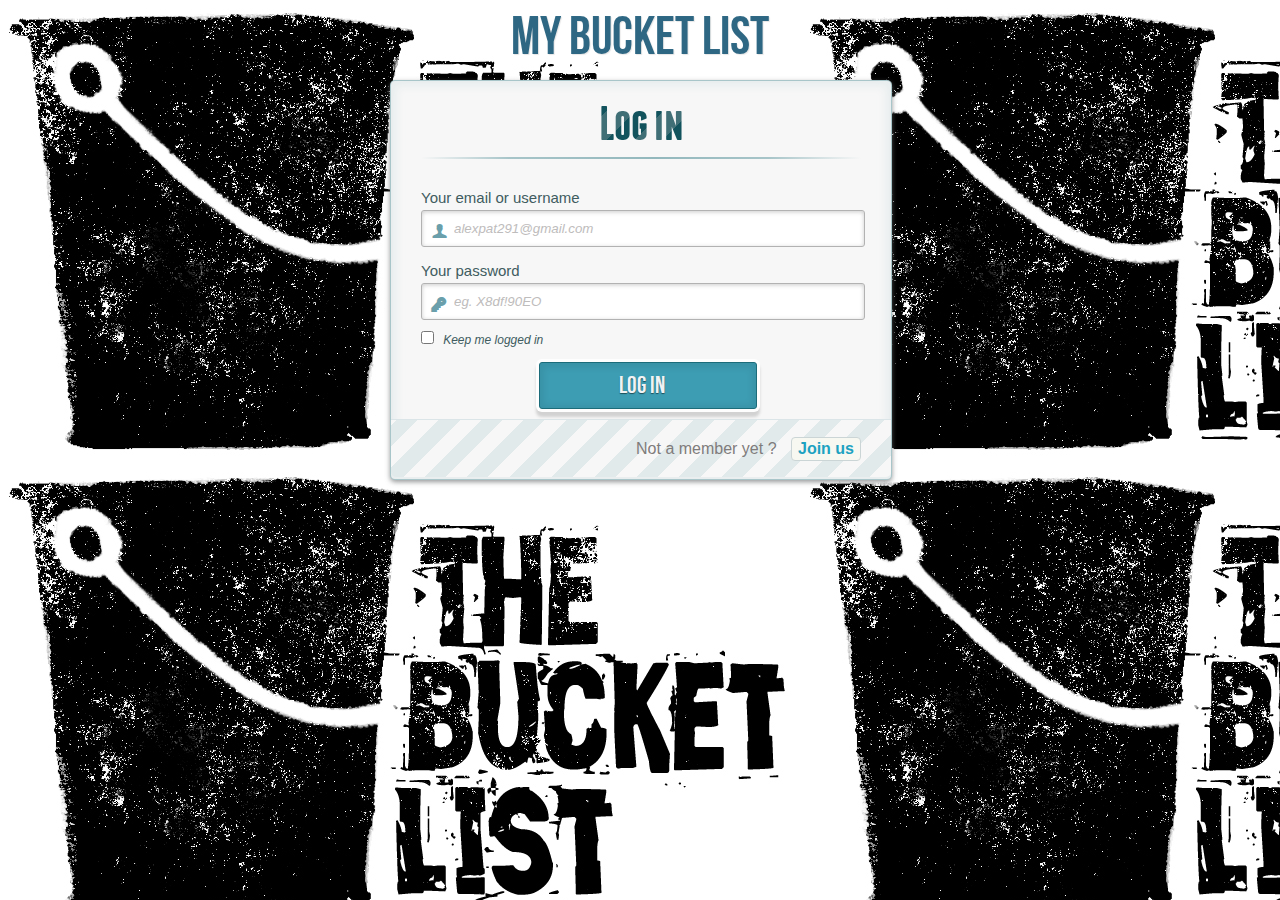
<file: index.html>
<!DOCTYPE html>
<!--[if lt IE 7 ]> <html lang="en" class="no-js ie6 lt8"> <![endif]-->
<!--[if IE 7 ]>    <html lang="en" class="no-js ie7 lt8"> <![endif]-->
<!--[if IE 8 ]>    <html lang="en" class="no-js ie8 lt8"> <![endif]-->
<!--[if IE 9 ]>    <html lang="en" class="no-js ie9"> <![endif]-->
<!--[if (gt IE 9)|!(IE)]><!--> <html lang="en" class="no-js"> <!--<![endif]-->
    <head>
        <meta charset="UTF-8" />
        <!-- <meta http-equiv="X-UA-Compatible" content="IE=edge,chrome=1">  -->
        <title>Login</title>
        <meta name="viewport" content="width=device-width, initial-scale=1.0"> 
        <meta name="description" content="MY BUCKET LIST" />
        <meta name="keywords" content="html5, css3, form, switch, animation, :target, pseudo-class" />
        <meta name="author" content="Codrops" />
        <link rel="shortcut icon" href="../favicon.ico"> 
        <link rel="stylesheet" type="text/css" href="css/demo.css" />
        <link rel="stylesheet" type="text/css" href="css/style.css" />
		<link rel="stylesheet" type="text/css" href="css/animate-custom.css" />
    </head>
    <body>
        <div class="container">
            

            <header>
                <h1>MY BUCKET LIST</h1>
				
            </header>
            <section>				
                <div id="container_demo" >
                    <!-- hidden anchor to stop jump http://www.css3create.com/Astuce-Empecher-le-scroll-avec-l-utilisation-de-target#wrap4  -->
                    <a class="hiddenanchor" id="toregister"></a>
                    <a class="hiddenanchor" id="tologin"></a>
                    <div id="wrapper">
                        <div id="login" class="animate form">
                            <form  action="mysuperscript.php" autocomplete="on"> 
                                <h1>Log in</h1> 
                                <p> 
                                    <label for="username" class="uname" data-icon="u" > Your email or username </label>
                                    <input id="username" name="username" required="required" type="text" placeholder="alexpat291@gmail.com"/>
                                </p>
                                <p> 
                                    <label for="password" class="youpasswd" data-icon="p"> Your password </label>
                                    <input id="password" name="password" required="required" type="password" placeholder="eg. X8df!90EO" /> 
                                </p>
                                <p class="keeplogin"> 
									<input type="checkbox" name="loginkeeping" id="loginkeeping" value="loginkeeping" /> 
									<label for="loginkeeping">Keep me logged in</label>
								</p>
                                
                               
                            <div class="linking"><a href="list.html">log in</a></div>


                               
                                <p class="change_link">
									Not a member yet ?
									<a href="#toregister" class="to_register">Join us</a>
								</p>
                            </form>
                        </div>

                        <div id="register" class="animate form">
                            <form  action="mysuperscript.php" autocomplete="on"> 
                                <h1> Sign up </h1> 
                                <p> 
                                    <label for="usernamesignup" class="uname" data-icon="u">Your username</label>
                                    <input id="usernamesignup" name="usernamesignup" required="required" type="text" placeholder="mysuperusername690" />
                                </p>
                                <p> 
                                    <label for="emailsignup" class="youmail" data-icon="e" > Your email</label>
                                    <input id="emailsignup" name="emailsignup" required="required" type="email" placeholder="mysupermail@mail.com"/> 
                                </p>
                                <p> 
                                    <label for="passwordsignup" class="youpasswd" data-icon="p">Your password </label>
                                    <input id="passwordsignup" name="passwordsignup" required="required" type="password" placeholder="eg. X8df!90EO"/>
                                </p>
                                <p> 
                                    <label for="passwordsignup_confirm" class="youpasswd" data-icon="p">Please confirm your password </label>
                                    <input id="passwordsignup_confirm" name="passwordsignup_confirm" required="required" type="password" placeholder="eg. X8df!90EO"/>
                                </p>
                                <p class="signin button"> 
									<input type="submit" value="Sign up"/> 
								</p>
                                <p class="change_link">  
									Already a member ?
									<a href="#tologin" class="to_register"> Go and log in </a>
								</p>
                            </form>
                        </div>

                        
						
                    </div>
                </div>  
            </section>
        </div>
    </body>
</html>
</file>
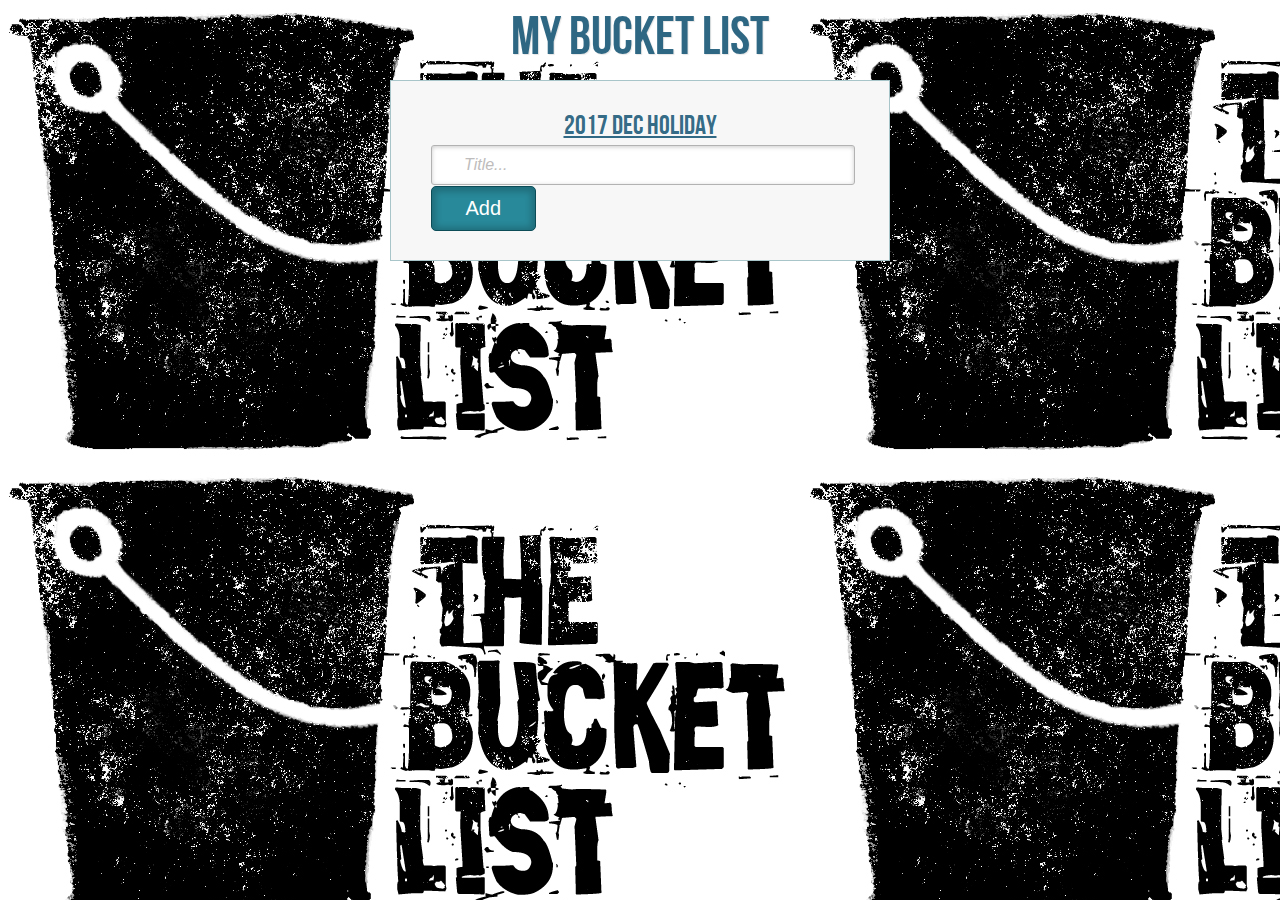
<file: list.html>
<!DOCTYPE html>
<!--[if lt IE 7 ]> <html lang="en" class="no-js ie6 lt8"> <![endif]-->
<!--[if IE 7 ]>    <html lang="en" class="no-js ie7 lt8"> <![endif]-->
<!--[if IE 8 ]>    <html lang="en" class="no-js ie8 lt8"> <![endif]-->
<!--[if IE 9 ]>    <html lang="en" class="no-js ie9"> <![endif]-->
<!--[if (gt IE 9)|!(IE)]><!--> <html lang="en" class="no-js"> <!--<![endif]-->
    <head>
        <meta charset="UTF-8" />
        <!-- <meta http-equiv="X-UA-Compatible" content="IE=edge,chrome=1">  -->
        <title>creating list</title>
        <meta name="viewport" content="width=device-width, initial-scale=1.0"> 
        <meta name="description" content="Login and Registration Form with HTML5 and CSS3" />
        <meta name="keywords" content="html5, css3, form, switch, animation, :target, pseudo-class" />
        <meta name="author" content="Codrops" />
        <link rel="shortcut icon" href="../favicon.ico"> 
        <link rel="stylesheet" type="text/css" href="css/demo.css" />
        <link rel="stylesheet" type="text/css" href="css/style2.css" />
		<link rel="stylesheet" type="text/css" href="css/animate-custom.css" />
    </head>
    <body>
        <div class="container">
           
             <header>
                <h1>MY BUCKET LIST</h1>
                
            </header>
            <section>				
                <div id="container_demo" >
                    <!-- hidden anchor to stop jump http://www.css3create.com/Astuce-Empecher-le-scroll-avec-l-utilisation-de-target#wrap4  -->
                    
                    <div id="wrapper">
                        <!DOCTYPE html>
<html>
<head>
<style>
body {
  margin: 0;
  min-width: 250px;
}

/* Include the padding and border in an element's total width and height */
* {
  box-sizing: border-box;
}

/* Remove margins and padding from the list */
ul {
  margin: 0;
  padding: 0;
}

/* Style the list items */
ul li {
  cursor: pointer;
  position: relative;
  padding: 12px 8px 12px 40px;
  background: #eee;
  font-size: 18px;
  transition: 0.2s;
  
  /* make the list items unselectable */
  -webkit-user-select: none;
  -moz-user-select: none;
  -ms-user-select: none;
  user-select: none;
}

/* Set all odd list items to a different color (zebra-stripes) */
ul li:nth-child(odd) {
  background: #f9f9f9;
}

/* Darker background-color on hover */
ul li:hover {
  background: #ddd;
}

/* When clicked on, add a background color and strike out text */
ul li.checked {
  background: rgb(40, 137, 154);
  color: #fff;
  text-decoration: line-through;
}

/* Add a "checked" mark when clicked on */
ul li.checked::before {
  content: '';
  position: absolute;
  border-color: #fff;
  border-style: solid;
  border-width: 0 2px 2px 0;
  top: 10px;
  left: 16px;
  transform: rotate(45deg);
  height: 15px;
  width: 7px;
}

/* Style the close button */
.close {
  position: absolute;
  right: 0;
  top: 0;
  padding: 12px 16px 12px 16px;
}

.close:hover {
  background-color: #f44336;
  color: white;
}

/* Style the header */
.header {
  background-color: rgb(247, 247, 247);
  padding: 30px 40px;
  color: white;
  text-align: center;
      border: 1px solid rgba(147, 184, 189,0.8);
}

/* Clear floats after the header */
.header:after {
  content: "";
  display: table;
  clear: both;
}

/* Style the input */
input {
  border: none;
  width: 75%;
  padding: 10px;
  float: left;
  font-size: 16px;
}

/* Style the "Add" button */
.addBtn {
  padding: 10px;
  width: 25%;
  background: rgb(40, 137, 154);
    position: relative;
    top: 1px;
    border: 1px solid rgb(12, 76, 87);
    -webkit-box-shadow: 0px 1px 6px 4px rgba(0, 0, 0, 0.2) inset;
    -moz-box-shadow: 0px 1px 6px 4px rgba(0, 0, 0, 0.2) inset;
    box-shadow: ;
     float: left;
  text-align: center;
  font-size: 20px;
  cursor: pointer;
  transition: 0.3s;
  border-radius: 5px;
}

.addBtn:hover {
  background-color: #bbb;
}
</style>
</head>
<body>

<div id="myDIV" class="header">
  <p style="margin:5px">2017 dec holiday</p>
  <input type="text" id="myInput" placeholder="Title...">
  <span onclick="newElement()" class="addBtn">Add</span>
</div>

<ul id="myUL">
  
</ul>

<script>
// Create a "close" button and append it to each list item
var myNodelist = document.getElementsByTagName("LI");
var i;
for (i = 0; i < myNodelist.length; i++) {
  var span = document.createElement("SPAN");
  var txt = document.createTextNode("\u00D7");
  span.className = "close";
  span.appendChild(txt);
  myNodelist[i].appendChild(span);
}

// Click on a close button to hide the current list item
var close = document.getElementsByClassName("close");
var i;
for (i = 0; i < close.length; i++) {
  close[i].onclick = function() {
    var div = this.parentElement;
    div.style.display = "none";
  }
}

// Add a "checked" symbol when clicking on a list item
var list = document.querySelector('ul');
list.addEventListener('click', function(ev) {
  if (ev.target.tagName === 'LI') {
    ev.target.classList.toggle('checked');
  }
}, false);

// Create a new list item when clicking on the "Add" button
function newElement() {
  var li = document.createElement("li");
  var inputValue = document.getElementById("myInput").value;
  var t = document.createTextNode(inputValue);
  li.appendChild(t);
  if (inputValue === '') {
    alert("You must write something!");
  } else {
    document.getElementById("myUL").appendChild(li);
  }
  document.getElementById("myInput").value = "";

  var span = document.createElement("SPAN");
  var txt = document.createTextNode("\u00D7");
  span.className = "close";
  span.appendChild(txt);
  li.appendChild(span);

  for (i = 0; i < close.length; i++) {
    close[i].onclick = function() {
      var div = this.parentElement;
      div.style.display = "none";
    }
  }
}
</script>

</body>
</html>

                      
						
                    </div>
                </div>  
            </section>
        </div>
    </body>
</html>
</file>
<file: css/demo.css>
@font-face {
    font-family: 'BebasNeueRegular';
    src: url('fonts/BebasNeue-webfont.eot');
    src: url('fonts/BebasNeue-webfont.eot?#iefix') format('embedded-opentype'),
         url('fonts/BebasNeue-webfont.woff') format('woff'),
         url('fonts/BebasNeue-webfont.ttf') format('truetype'),
         url('fonts/BebasNeue-webfont.svg#BebasNeueRegular') format('svg');
    font-weight: normal;
    font-style: normal;
}
/* CSS reset */
body,div,dl,dt,dd,ul,ol,li,h1,h2,h3,h4,h5,h6,pre,form,fieldset,input,textarea,p,blockquote,th,td { 
	margin:0;
	padding:0;
}
html,body {
	margin:0;
	padding:0;
	height: 100%;
}
table {
	border-collapse:collapse;
	border-spacing:0;
}
fieldset,img { 
	border:0;
}
address,caption,cite,code,dfn,th,var {
	font-style:normal;
	font-weight:normal;
}
ol,ul {
	list-style:none;
}
caption,th {
	text-align:left;
}
h1,h2,h3,h4,h5,h6 {
	font-size:100%;
	font-weight:normal;
}

#myDIV p{
	  font-family: 'BebasNeueRegular', 'Arial Narrow', Arial, sans-serif;
    font-size: 27px;
    line-height: 20px;
    position: relative;
    font-weight: 400;
    color: rgba(26,89,120,0.9);
    text-decoration: underline;
    

}


q:before,q:after {
	content:'';
}
abbr,acronym { border:0;
}
article, aside, details, figcaption, figure,
footer, header, hgroup, menu, nav, section {
	display: block;
}
/* General Demo Style */
body{
	font-family: Cambria, Palatino, "Palatino Linotype", "Palatino LT STD", Georgia, serif;
	background: #fff url(../images/bucket.jpg) repeat top left;
	font-weight: 400;
	font-size: 15px;
	color: #1d3c41;
	overflow-y: scroll;
}
a{
	color: #333;
	text-decoration: none;
}
.container{
	width: 100%;
	height: 100%;
	position: relative;
	text-align: center;
}
.clr{
	clear: both;
}
.container > header{
	padding: 20px 30px 10px 30px;
	margin: 0px 20px 10px 20px;
	position: relative;
	display: block;
	text-shadow: 1px 1px 1px rgba(0,0,0,0.2);
    text-align: center;
}
.container > header h1{
	font-family: 'BebasNeueRegular', 'Arial Narrow', Arial, sans-serif;
	font-size: 54px;
	line-height: 35px;
	position: relative;
	font-weight: 400;
	color: rgba(26,89,120,0.9);
	text-shadow: 1px 1px 1px rgba(0,0,0,0.1);
    padding: 0px 0px 5px 0px;
}
.container > header h1 span{
	color: #7cbcd6;
	text-shadow: 0px 1px 1px rgba(255,255,255,0.8);
}
.container > header h2{
	font-size: 16px;
	font-style: italic;
	color: #2d6277;
	text-shadow: 0px 1px 1px rgba(255,255,255,0.8);
}
/* Header Style */
.codrops-top{
	line-height: 24px;
	font-size: 11px;
	background: rgba(255, 255, 255, 0.4);
	text-transform: uppercase;
	z-index: 9999;
	position: relative;
	box-shadow: 1px 0px 2px rgba(0,0,0,0.2);
}
.codrops-top a{
	padding: 0px 10px;
	letter-spacing: 1px;
	color: #333;
	text-shadow: 0px 1px 1px #fff;
	display: block;
	float: left;
}
.codrops-top a:hover{
	background: #fff;
}
.codrops-top span.right{
	float: right;
}
.codrops-top span.right a{
	float: left;
	display: block;
}

.codrops-demos{
	text-align:center;
	display: block;
	padding: 14px;
}
.codrops-demos span{
	display: inline-block;
	padding-right: 15px;
	text-shadow: 1px 1px 1px rgba(255, 255, 255, 0.8);
}
.codrops-demos a,
.codrops-demos a.current-demo,
.codrops-demos a.current-demo:hover{
    display: inline-block;
	font-style: italic;
	font-size: 12px;
	padding: 3px 5px;
	margin: 0px 3px;
	font-weight: 800;
	box-shadow: 1px 1px 1px rgba(0,0,0,0.05) inset;
	color: #fff;
	text-shadow: 1px 1px 1px rgba(0,0,0,0.1);
	background: rgba(104,171,194,0.5);
}
.codrops-demos a:hover{
	background: #4fa2c4;
}
.codrops-demos a.current-demo,
.codrops-demos a.current-demo:hover{
	color: rgba(104,171,194,1);
	background: rgba(255,255,255,0.9);
	box-shadow: 0px 1px 1px rgba(0,0,0,0.1);
}




.linking{
	width: 30%;
    cursor: pointer;
    background: rgb(61, 157, 179);
    padding: 8px 5px;
    font-family: 'BebasNeueRegular','Arial Narrow',Arial,sans-serif;
    color: #fff;
    font-size: 24px;
    border: 1px solid rgb(28, 108, 122);
    margin-bottom: 10px;
    text-shadow: 0 1px 1px rgba(0, 0, 0, 0.5);
    -webkit-border-radius: 3px;
    -moz-border-radius: 3px;
    border-radius: 3px;
    -webkit-box-shadow: 0px 1px 6px 4px rgba(0, 0, 0, 0.07) inset, 0px 0px 0px 3px rgb(254, 254, 254), 0px 5px 3px 3px rgb(210, 210, 210);
    -moz-box-shadow: 0px 1px 6px 4px rgba(0, 0, 0, 0.07) inset, 0px 0px 0px 3px rgb(254, 254, 254), 0px 5px 3px 3px rgb(210, 210, 210);
    box-shadow: 0px 1px 6px 4px rgba(0, 0, 0, 0.07) inset, 0px 0px 0px 3px rgb(254, 254, 254), 0px 5px 3px 3px rgb(210, 210, 210);
    -webkit-transition: all 0.2s linear;
    -moz-transition: all 0.2s linear;
    -o-transition: all 0.2s linear;
    transition: all 0.2s linear;
    padding-left: 79px;
    margin-left: 118px
}
</file>
<file: css/style.css>
/* remove codrops styles and reset the whole thing */
#container_demo{
	 text-align: left;
	 margin: 0;
	 padding: 0;
	 margin: 0 auto;
	 font-family: "Trebuchet MS","Myriad Pro",Arial,sans-serif;
}

/** fonts used for the icons **/ 
@font-face {
    font-family: 'FontomasCustomRegular';
    src: url('fonts/fontomas-webfont.eot');
    src: url('fonts/fontomas-webfont.eot?#iefix') format('embedded-opentype'),
         url('fonts/fontomas-webfont.woff') format('woff'),
         url('fonts/fontomas-webfont.ttf') format('truetype'),
         url('fonts/fontomas-webfont.svg#FontomasCustomRegular') format('svg');
    font-weight: normal;
    font-style: normal;
}
@font-face {
    font-family: 'FranchiseRegular';
    src: url('fonts/franchise-bold-webfont.eot');
    src: url('fonts/franchise-bold-webfont.eot?#iefix') format('embedded-opentype'),
         url('fonts/franchise-bold-webfont.woff') format('woff'),
         url('fonts/franchise-bold-webfont.ttf') format('truetype'),
         url('fonts/franchise-bold-webfont.svg#FranchiseRegular') format('svg');
    font-weight: normal;
    font-style: normal;

}
a.hiddenanchor{
	display: none;
}
/** The wrapper that will contain our two forms **/
#wrapper{
	width: 60%;
	right: 0px;
	min-height: 560px;	
	margin: 0px auto;	
	width: 500px;
	position: relative;	
}
/**** Styling the form elements **/

/**** general text styling ****/
#wrapper a{
	color: rgb(240, 243, 245);
}

#wrapper h1{
	font-size: 48px;
	color: rgb(6, 106, 117);
	padding: 2px 0 10px 0;
	font-family: 'FranchiseRegular','Arial Narrow',Arial,sans-serif;
	font-weight: bold;
	text-align: center;
	padding-bottom: 30px;
}
/** For the moment only webkit supports the background-clip:text; */
#wrapper h1{
    background: -webkit-repeating-linear-gradient(-45deg, 
	rgb(18, 83, 93) , 
	rgb(18, 83, 93) 20px, 
	rgb(64, 111, 118) 20px, 
	rgb(64, 111, 118) 40px, 
	rgb(18, 83, 93) 40px);
	-webkit-text-fill-color: transparent;
	-webkit-background-clip: text;
}
#wrapper h1:after{
	content: ' ';
	display: block;
	width: 100%;
	height: 2px;
	margin-top: 10px;
	background: -moz-linear-gradient(left, rgba(147,184,189,0) 0%, rgba(147,184,189,0.8) 20%, rgba(147,184,189,1) 53%, rgba(147,184,189,0.8) 79%, rgba(147,184,189,0) 100%); 
	background: -webkit-gradient(linear, left top, right top, color-stop(0%,rgba(147,184,189,0)), color-stop(20%,rgba(147,184,189,0.8)), color-stop(53%,rgba(147,184,189,1)), color-stop(79%,rgba(147,184,189,0.8)), color-stop(100%,rgba(147,184,189,0))); 
	background: -webkit-linear-gradient(left, rgba(147,184,189,0) 0%,rgba(147,184,189,0.8) 20%,rgba(147,184,189,1) 53%,rgba(147,184,189,0.8) 79%,rgba(147,184,189,0) 100%); 
	background: -o-linear-gradient(left, rgba(147,184,189,0) 0%,rgba(147,184,189,0.8) 20%,rgba(147,184,189,1) 53%,rgba(147,184,189,0.8) 79%,rgba(147,184,189,0) 100%); 
	background: -ms-linear-gradient(left, rgba(147,184,189,0) 0%,rgba(147,184,189,0.8) 20%,rgba(147,184,189,1) 53%,rgba(147,184,189,0.8) 79%,rgba(147,184,189,0) 100%); 
	background: linear-gradient(left, rgba(147,184,189,0) 0%,rgba(147,184,189,0.8) 20%,rgba(147,184,189,1) 53%,rgba(147,184,189,0.8) 79%,rgba(147,184,189,0) 100%); 
}

#wrapper p{
	margin-bottom:15px;
}
#wrapper p:first-child{
	margin: 0px;
}
#wrapper label{
	color: rgb(64, 92, 96);
	position: relative;
}

/**** advanced input styling ****/
/* placeholder */
::-webkit-input-placeholder  { 
	color: rgb(190, 188, 188); 
	font-style: italic;
}
input:-moz-placeholder,
textarea:-moz-placeholder{ 
	color: rgb(190, 188, 188);
	font-style: italic;
} 
input {
  outline: none;
}

/* all the input except submit and checkbox */
#wrapper input:not([type="checkbox"]){
	width: 92%;
	margin-top: 4px;
	padding: 10px 5px 10px 32px;	
	border: 1px solid rgb(178, 178, 178);
	-webkit-appearance: textfield;
	-webkit-box-sizing: content-box;
	  -moz-box-sizing : content-box;
	       box-sizing : content-box;
	-webkit-border-radius: 3px;
	   -moz-border-radius: 3px;
	        border-radius: 3px;
	-webkit-box-shadow: 0px 1px 4px 0px rgba(168, 168, 168, 0.6) inset;
	   -moz-box-shadow: 0px 1px 4px 0px rgba(168, 168, 168, 0.6) inset;
	        box-shadow: 0px 1px 4px 0px rgba(168, 168, 168, 0.6) inset;
	-webkit-transition: all 0.2s linear;
	   -moz-transition: all 0.2s linear;
	     -o-transition: all 0.2s linear;
	        transition: all 0.2s linear;
}
#wrapper input:not([type="checkbox"]):active,
#wrapper input:not([type="checkbox"]):focus{
	border: 1px solid rgba(91, 90, 90, 0.7);
	background: rgba(238, 236, 240, 0.2);	
	-webkit-box-shadow: 0px 1px 4px 0px rgba(168, 168, 168, 0.9) inset;
	   -moz-box-shadow: 0px 1px 4px 0px rgba(168, 168, 168, 0.9) inset;
	        box-shadow: 0px 1px 4px 0px rgba(168, 168, 168, 0.9) inset;
} 

/** the magic icon trick ! **/
[data-icon]:after {
    content: attr(data-icon);
    font-family: 'FontomasCustomRegular';
    color: rgb(106, 159, 171);
    position: absolute;
    left: 10px;
    top: 35px;
	width: 30px;
}

/*styling both submit buttons */
#wrapper p.button input{
	width: 30%;
	cursor: pointer;	
	background: rgb(61, 157, 179);
	padding: 8px 5px;
	font-family: 'BebasNeueRegular','Arial Narrow',Arial,sans-serif;
	color: #fff;
	font-size: 24px;	
	border: 1px solid rgb(28, 108, 122);	
	margin-bottom: 10px;	
	text-shadow: 0 1px 1px rgba(0, 0, 0, 0.5);
	-webkit-border-radius: 3px;
	   -moz-border-radius: 3px;
	        border-radius: 3px;	
	-webkit-box-shadow: 0px 1px 6px 4px rgba(0, 0, 0, 0.07) inset,
	        0px 0px 0px 3px rgb(254, 254, 254),
	        0px 5px 3px 3px rgb(210, 210, 210);
	   -moz-box-shadow:0px 1px 6px 4px rgba(0, 0, 0, 0.07) inset,
	        0px 0px 0px 3px rgb(254, 254, 254),
	        0px 5px 3px 3px rgb(210, 210, 210);
	        box-shadow:0px 1px 6px 4px rgba(0, 0, 0, 0.07) inset,
	        0px 0px 0px 3px rgb(254, 254, 254),
	        0px 5px 3px 3px rgb(210, 210, 210);
	-webkit-transition: all 0.2s linear;
	   -moz-transition: all 0.2s linear;
	     -o-transition: all 0.2s linear;
	        transition: all 0.2s linear;
}
#wrapper p.button input:hover{
	background: rgb(74, 179, 198);
}
#wrapper p.button input:active,
#wrapper p.button input:focus{
	background: rgb(40, 137, 154);
	position: relative;
	top: 1px;
	border: 1px solid rgb(12, 76, 87);	
	-webkit-box-shadow: 0px 1px 6px 4px rgba(0, 0, 0, 0.2) inset;
	   -moz-box-shadow: 0px 1px 6px 4px rgba(0, 0, 0, 0.2) inset;
	        box-shadow: 0px 1px 6px 4px rgba(0, 0, 0, 0.2) inset;
}
p.login.button,
p.signin.button{
	text-align: right;
	margin: 5px 0;
}


/* styling the checkbox "keep me logged in"*/
.keeplogin{
	margin-top: -5px;
}
.keeplogin input,
.keeplogin label{
	display: inline-block;
	font-size: 12px;	
	font-style: italic;
}
.keeplogin input#loginkeeping{
	margin-right: 5px;
}
.keeplogin label{
	width: 80%;
}


/*styling the links to change from one form to another */

p.change_link{
	position: absolute;
	color: rgb(127, 124, 124);
	left: 0px;
	height: 20px;
	width: 440px;
	padding: 17px 30px 20px 30px;
	font-size: 16px	;
	text-align: right;
	border-top: 1px solid rgb(219, 229, 232);
	-webkit-border-radius: 0 0  5px 5px;
	   -moz-border-radius: 0 0  5px 5px;
	        border-radius: 0 0  5px 5px;
	background: rgb(225, 234, 235);
	background: -moz-repeating-linear-gradient(-45deg, 
	rgb(247, 247, 247) , 
	rgb(247, 247, 247) 15px, 
	rgb(225, 234, 235) 15px, 
	rgb(225, 234, 235) 30px, 
	rgb(247, 247, 247) 30px
	);
	background: -webkit-repeating-linear-gradient(-45deg, 
	rgb(247, 247, 247) , 
	rgb(247, 247, 247) 15px, 
	rgb(225, 234, 235) 15px, 
	rgb(225, 234, 235) 30px, 
	rgb(247, 247, 247) 30px
	);
	background: -o-repeating-linear-gradient(-45deg, 
	rgb(247, 247, 247) , 
	rgb(247, 247, 247) 15px, 
	rgb(225, 234, 235) 15px, 
	rgb(225, 234, 235) 30px, 
	rgb(247, 247, 247) 30px
	);
	background: repeating-linear-gradient(-45deg, 
	rgb(247, 247, 247) , 
	rgb(247, 247, 247) 15px, 
	rgb(225, 234, 235) 15px, 
	rgb(225, 234, 235) 30px, 
	rgb(247, 247, 247) 30px
	);
}
#wrapper p.change_link a {
	display: inline-block;
	font-weight: bold;
	background: rgb(247, 248, 241);
	padding: 2px 6px;
	color: rgb(29, 162, 193);
	margin-left: 10px;
	text-decoration: none;
	-webkit-border-radius: 4px;
	-moz-border-radius: 4px;
	border-radius: 4px;
	border: 1px solid rgb(203, 213, 214);
	-webkit-transition: all 0.4s linear;
	-moz-transition: all 0.4s  linear;
	-o-transition: all 0.4s linear;
	-ms-transition: all 0.4s  linear;
	transition: all 0.4s  linear;
}
#wrapper p.change_link a:hover {
	color: rgb(57, 191, 215);
	background: rgb(247, 247, 247);
	border: 1px solid rgb(74, 179, 198);
}
#wrapper p.change_link a:active{
	position: relative;
	top: 1px;
}
/** Styling both forms **/
#register, 
#login{
	position: absolute;
	top: 0px;
	width: 88%;	
	padding: 18px 6% 60px 6%;
	margin: 0 0 35px 0;
	background: rgb(247, 247, 247);
	border: 1px solid rgba(147, 184, 189,0.8);
	-webkit-box-shadow: 0pt 2px 5px rgba(105, 108, 109,  0.7),	0px 0px 8px 5px rgba(208, 223, 226, 0.4) inset;
	   -moz-box-shadow: 0pt 2px 5px rgba(105, 108, 109,  0.7),	0px 0px 8px 5px rgba(208, 223, 226, 0.4) inset;
	        box-shadow: 0pt 2px 5px rgba(105, 108, 109,  0.7),	0px 0px 8px 5px rgba(208, 223, 226, 0.4) inset;
	-webkit-box-shadow: 5px;
	-moz-border-radius: 5px;
		 border-radius: 5px;
}
#register{	
	z-index: 21;
	opacity: 0;
}
#login{
	z-index: 22;
}
#toregister:target ~ #wrapper #register,
#tologin:target ~ #wrapper #login{
	z-index: 22;
	-webkit-animation-name: fadeInLeft;
	-moz-animation-name: fadeInLeft;
	-ms-animation-name: fadeInLeft;
	-o-animation-name: fadeInLeft;
	animation-name: fadeInLeft;
	-webkit-animation-delay: .1s;
	-moz-animation-delay: .1s;
	-o-animation-delay: .1s;
	-ms-animation-delay: .1s;
	animation-delay: .1s;
}
#toregister:target ~ #wrapper #login,
#tologin:target ~ #wrapper #register{
	-webkit-animation-name: fadeOutLeft;
	-moz-animation-name: fadeOutLeft;
	-ms-animation-name: fadeOutLeft;
	-o-animation-name: fadeOutLeft;
	animation-name: fadeOutLeft;
}

/** the actual animation, credit where due : http://daneden.me/animate/ ***/
.animate{
	-webkit-animation-duration: 0.5s;
	-webkit-animation-timing-function: ease;
	-webkit-animation-fill-mode: both;
	
	-moz-animation-duration: 0.5s;
	-moz-animation-timing-function: ease;
	-moz-animation-fill-mode: both;
	
	-o-animation-duration: 0.5s;
	-o-animation-timing-function: ease;
	-o-animation-fill-mode: both;
	
	-ms-animation-duration: 0.5s;
	-ms-animation-timing-function: ease;
	-ms-animation-fill-mode: both;
	
	animation-duration: 0.5s;
	animation-timing-function: ease;
	animation-fill-mode: both;
}

/** yerk some ugly IE fixes 'cause I know someone will ask "why does it look ugly in IE?", no matter how many warnings I will put in the article */

.lt8 #wrapper input{
	padding: 10px 5px 10px 32px;
    width: 92%;
}
.lt8 #wrapper input[type=checkbox]{
	width: 10px;
	padding: 0;
}
.lt8 #wrapper h1{
	color: #066A75;
}
.lt8 #register{	
	display: none;
}
.lt8 p.change_link,
.ie9 p.change_link{
	position: absolute;
	height: 90px;
	background: transparent;
}
</file>
<file: css/style2.css>
/* remove codrops styles and reset the whole thing */
#container_demo{
	 text-align: left;
	 margin: 0;
	 padding: 0;
	 margin: 0 auto;
	 font-family: "Trebuchet MS","Myriad Pro",Arial,sans-serif;
}

/** fonts used for the icons **/ 
@font-face {
    font-family: 'FontomasCustomRegular';
    src: url('fonts/fontomas-webfont.eot');
    src: url('fonts/fontomas-webfont.eot?#iefix') format('embedded-opentype'),
         url('fonts/fontomas-webfont.woff') format('woff'),
         url('fonts/fontomas-webfont.ttf') format('truetype'),
         url('fonts/fontomas-webfont.svg#FontomasCustomRegular') format('svg');
    font-weight: normal;
    font-style: normal;
}
@font-face {
    font-family: 'FranchiseRegular';
    src: url('fonts/franchise-bold-webfont.eot');
    src: url('fonts/franchise-bold-webfont.eot?#iefix') format('embedded-opentype'),
         url('fonts/franchise-bold-webfont.woff') format('woff'),
         url('fonts/franchise-bold-webfont.ttf') format('truetype'),
         url('fonts/franchise-bold-webfont.svg#FranchiseRegular') format('svg');
    font-weight: normal;
    font-style: normal;

}
a.hiddenanchor{
	display: none;
}
/** The wrapper that will contain our two forms **/
#wrapper{
	width: 60%;
	right: 0px;
	min-height: 560px;	
	margin: 0px auto;	
	width: 500px;
	position: relative;	
}
/**** Styling the form elements **/

/**** general text styling ****/
#wrapper a{
	color: rgb(95, 155, 198);
	text-decoration: underline;
}

#wrapper h1{
	font-size: 48px;
	color: rgb(6, 106, 117);
	padding: 2px 0 10px 0;
	font-family: 'FranchiseRegular','Arial Narrow',Arial,sans-serif;
	font-weight: bold;
	text-align: center;
	padding-bottom: 30px;
}
/** For the moment only webkit supports the background-clip:text; */
#wrapper h1{
    background: -webkit-repeating-linear-gradient(-45deg, 
	rgb(18, 83, 93) , 
	rgb(18, 83, 93) 20px, 
	rgb(64, 111, 118) 20px, 
	rgb(64, 111, 118) 40px, 
	rgb(18, 83, 93) 40px);
	-webkit-text-fill-color: transparent;
	-webkit-background-clip: text;
}
#wrapper h1:after{
	content: ' ';
	display: block;
	width: 100%;
	height: 2px;
	margin-top: 10px;
	background: -moz-linear-gradient(left, rgba(147,184,189,0) 0%, rgba(147,184,189,0.8) 20%, rgba(147,184,189,1) 53%, rgba(147,184,189,0.8) 79%, rgba(147,184,189,0) 100%); 
	background: -webkit-gradient(linear, left top, right top, color-stop(0%,rgba(147,184,189,0)), color-stop(20%,rgba(147,184,189,0.8)), color-stop(53%,rgba(147,184,189,1)), color-stop(79%,rgba(147,184,189,0.8)), color-stop(100%,rgba(147,184,189,0))); 
	background: -webkit-linear-gradient(left, rgba(147,184,189,0) 0%,rgba(147,184,189,0.8) 20%,rgba(147,184,189,1) 53%,rgba(147,184,189,0.8) 79%,rgba(147,184,189,0) 100%); 
	background: -o-linear-gradient(left, rgba(147,184,189,0) 0%,rgba(147,184,189,0.8) 20%,rgba(147,184,189,1) 53%,rgba(147,184,189,0.8) 79%,rgba(147,184,189,0) 100%); 
	background: -ms-linear-gradient(left, rgba(147,184,189,0) 0%,rgba(147,184,189,0.8) 20%,rgba(147,184,189,1) 53%,rgba(147,184,189,0.8) 79%,rgba(147,184,189,0) 100%); 
	background: linear-gradient(left, rgba(147,184,189,0) 0%,rgba(147,184,189,0.8) 20%,rgba(147,184,189,1) 53%,rgba(147,184,189,0.8) 79%,rgba(147,184,189,0) 100%); 
}

#wrapper p{
	margin-bottom:15px;
}
#wrapper p:first-child{
	margin: 0px;
}
#wrapper label{
	color: rgb(64, 92, 96);
	position: relative;
}

/**** advanced input styling ****/
/* placeholder */
::-webkit-input-placeholder  { 
	color: rgb(190, 188, 188); 
	font-style: italic;
}
input:-moz-placeholder,
textarea:-moz-placeholder{ 
	color: rgb(190, 188, 188);
	font-style: italic;
} 
input {
  outline: none;
}

/* all the input except submit and checkbox */
#wrapper input:not([type="checkbox"]){
	width: 92%;
	margin-top: 4px;
	padding: 10px 5px 10px 32px;	
	border: 1px solid rgb(178, 178, 178);
	-webkit-appearance: textfield;
	-webkit-box-sizing: content-box;
	  -moz-box-sizing : content-box;
	       box-sizing : content-box;
	-webkit-border-radius: 3px;
	   -moz-border-radius: 3px;
	        border-radius: 3px;
	-webkit-box-shadow: 0px 1px 4px 0px rgba(168, 168, 168, 0.6) inset;
	   -moz-box-shadow: 0px 1px 4px 0px rgba(168, 168, 168, 0.6) inset;
	        box-shadow: 0px 1px 4px 0px rgba(168, 168, 168, 0.6) inset;
	-webkit-transition: all 0.2s linear;
	   -moz-transition: all 0.2s linear;
	     -o-transition: all 0.2s linear;
	        transition: all 0.2s linear;
}
#wrapper input:not([type="checkbox"]):active,
#wrapper input:not([type="checkbox"]):focus{
	border: 1px solid rgba(91, 90, 90, 0.7);
	background: rgba(238, 236, 240, 0.2);	
	-webkit-box-shadow: 0px 1px 4px 0px rgba(168, 168, 168, 0.9) inset;
	   -moz-box-shadow: 0px 1px 4px 0px rgba(168, 168, 168, 0.9) inset;
	        box-shadow: 0px 1px 4px 0px rgba(168, 168, 168, 0.9) inset;
} 

/** the magic icon trick ! **/
[data-icon]:after {
    content: attr(data-icon);
    font-family: 'FontomasCustomRegular';
    color: rgb(106, 159, 171);
    position: absolute;
    left: 10px;
    top: 35px;
	width: 30px;
}

/*styling both submit buttons */
#wrapper p.button input{
	width: 30%;
	cursor: pointer;	
	background: rgb(61, 157, 179);
	padding: 8px 5px;
	font-family: 'BebasNeueRegular','Arial Narrow',Arial,sans-serif;
	color: #fff;
	font-size: 18px;	
	border: 1px solid rgb(28, 108, 122);	
	margin-bottom: 10px;	
	text-shadow: 0 1px 1px rgba(0, 0, 0, 0.5);
	-webkit-border-radius: 3px;
	   -moz-border-radius: 3px;
	        border-radius: 3px;	
	-webkit-box-shadow: 0px 1px 6px 4px rgba(0, 0, 0, 0.07) inset,
	        0px 0px 0px 3px rgb(254, 254, 254),
	        0px 5px 3px 3px rgb(210, 210, 210);
	   -moz-box-shadow:0px 1px 6px 4px rgba(0, 0, 0, 0.07) inset,
	        0px 0px 0px 3px rgb(254, 254, 254),
	        0px 5px 3px 3px rgb(210, 210, 210);
	        box-shadow:0px 1px 6px 4px rgba(0, 0, 0, 0.07) inset,
	        0px 0px 0px 3px rgb(254, 254, 254),
	        0px 5px 3px 3px rgb(210, 210, 210);
	-webkit-transition: all 0.2s linear;
	   -moz-transition: all 0.2s linear;
	     -o-transition: all 0.2s linear;
	        transition: all 0.2s linear;
}
#wrapper p.button input:hover{
	background: rgb(74, 179, 198);
}
#wrapper p.button input:active,
#wrapper p.button input:focus{
	background: rgb(40, 137, 154);
	position: relative;
	top: 1px;
	border: 1px solid rgb(12, 76, 87);	
	-webkit-box-shadow: 0px 1px 6px 4px rgba(0, 0, 0, 0.2) inset;
	   -moz-box-shadow: 0px 1px 6px 4px rgba(0, 0, 0, 0.2) inset;
	        box-shadow: 0px 1px 6px 4px rgba(0, 0, 0, 0.2) inset;
}
p.login.button,
p.signin.button{
	text-align: right;
	margin: 5px 0;
}


/* styling the checkbox "keep me logged in"*/
.keeplogin{
	margin-top: -5px;
}
.keeplogin input,
.keeplogin label{
	display: inline-block;
	font-size: 12px;	
	font-style: italic;
}
.keeplogin input#loginkeeping{
	margin-right: 5px;
}
.keeplogin label{
	width: 80%;
}


/*styling the links to change from one form to another */

p.change_link{
	position: absolute;
	color: rgb(127, 124, 124);
	left: 0px;
	height: 20px;
	width: 440px;
	padding: 17px 30px 20px 30px;
	font-size: 16px	;
	text-align: right;
	border-top: 1px solid rgb(219, 229, 232);
	-webkit-border-radius: 0 0  5px 5px;
	   -moz-border-radius: 0 0  5px 5px;
	        border-radius: 0 0  5px 5px;
	background: rgb(225, 234, 235);
	background: -moz-repeating-linear-gradient(-45deg, 
	rgb(247, 247, 247) , 
	rgb(247, 247, 247) 15px, 
	rgb(225, 234, 235) 15px, 
	rgb(225, 234, 235) 30px, 
	rgb(247, 247, 247) 30px
	);
	background: -webkit-repeating-linear-gradient(-45deg, 
	rgb(247, 247, 247) , 
	rgb(247, 247, 247) 15px, 
	rgb(225, 234, 235) 15px, 
	rgb(225, 234, 235) 30px, 
	rgb(247, 247, 247) 30px
	);
	background: -o-repeating-linear-gradient(-45deg, 
	rgb(247, 247, 247) , 
	rgb(247, 247, 247) 15px, 
	rgb(225, 234, 235) 15px, 
	rgb(225, 234, 235) 30px, 
	rgb(247, 247, 247) 30px
	);
	background: repeating-linear-gradient(-45deg, 
	rgb(247, 247, 247) , 
	rgb(247, 247, 247) 15px, 
	rgb(225, 234, 235) 15px, 
	rgb(225, 234, 235) 30px, 
	rgb(247, 247, 247) 30px
	);
}
#wrapper p.change_link a {
	display: inline-block;
	font-weight: bold;
	background: rgb(247, 248, 241);
	padding: 2px 6px;
	color: rgb(29, 162, 193);
	margin-left: 10px;
	text-decoration: none;
	-webkit-border-radius: 4px;
	-moz-border-radius: 4px;
	border-radius: 4px;
	border: 1px solid rgb(203, 213, 214);
	-webkit-transition: all 0.4s linear;
	-moz-transition: all 0.4s  linear;
	-o-transition: all 0.4s linear;
	-ms-transition: all 0.4s  linear;
	transition: all 0.4s  linear;
}
#wrapper p.change_link a:hover {
	color: rgb(57, 191, 215);
	background: rgb(247, 247, 247);
	border: 1px solid rgb(74, 179, 198);
}
#wrapper p.change_link a:active{
	position: relative;
	top: 1px;
}
/** Styling both forms **/
#register, 
#login{
	position: absolute;
	top: 0px;
	width: 88%;	
	padding: 18px 6% 60px 6%;
	margin: 0 0 35px 0;
	background: rgb(247, 247, 247);
	border: 1px solid rgba(147, 184, 189,0.8);
	-webkit-box-shadow: 0pt 2px 5px rgba(105, 108, 109,  0.7),	0px 0px 8px 5px rgba(208, 223, 226, 0.4) inset;
	   -moz-box-shadow: 0pt 2px 5px rgba(105, 108, 109,  0.7),	0px 0px 8px 5px rgba(208, 223, 226, 0.4) inset;
	        box-shadow: 0pt 2px 5px rgba(105, 108, 109,  0.7),	0px 0px 8px 5px rgba(208, 223, 226, 0.4) inset;
	-webkit-box-shadow: 5px;
	-moz-border-radius: 5px;
		 border-radius: 5px;
			
}
#register{	
	z-index: 21;
	opacity: 0;
}
#login{
	z-index: 22;
}
#toregister:target ~ #wrapper #register,
#tologin:target ~ #wrapper #login{
	z-index: 22;
	-webkit-animation-name: fadeInLeft;
	-moz-animation-name: fadeInLeft;
	-ms-animation-name: fadeInLeft;
	-o-animation-name: fadeInLeft;
	animation-name: fadeInLeft;
	-webkit-animation-delay: .1s;
	-moz-animation-delay: .1s;
	-o-animation-delay: .1s;
	-ms-animation-delay: .1s;
	animation-delay: .1s;
}
#toregister:target ~ #wrapper #login,
#tologin:target ~ #wrapper #register{
	-webkit-animation-name: fadeOutLeftBig;
	-moz-animation-name: fadeOutLeftBig;
	-ms-animation-name: fadeOutLeftBig;
	-o-animation-name: fadeOutLeftBig;
	animation-name: fadeOutLeftBig;
}

/** the actual animation, credit where due : http://daneden.me/animate/ ***/
.animate{
	-webkit-animation-duration: 1s;
	-webkit-animation-timing-function: ease;
	-webkit-animation-fill-mode: both;
	
	-moz-animation-duration: 1s;
	-moz-animation-timing-function: ease;
	-moz-animation-fill-mode: both;
	
	-o-animation-duration: 1s;
	-o-animation-timing-function: ease;
	-o-animation-fill-mode: both;
	
	-ms-animation-duration: 1s;
	-ms-animation-timing-function: ease;
	-ms-animation-fill-mode: both;
	
	animation-duration: 1s;
	animation-timing-function: ease;
	animation-fill-mode: both;
}

/** yerk some ugly IE fixes 'cause I know someone will ask "why does it look ugly in IE?", no matter how many warnings I will put in the article */

.lt8 #wrapper input{
	padding: 10px 5px 10px 32px;
    width: 92%;
}
.lt8 #wrapper input[type=checkbox]{
	width: 10px;
	padding: 0;
}
.lt8 #wrapper h1{
	color: #066A75;
}
.lt8 #register{	
	display: none;
}
.lt8 p.change_link,
.ie9 p.change_link{
	position: absolute;
	height: 90px;
	background: transparent;
}
</file>
